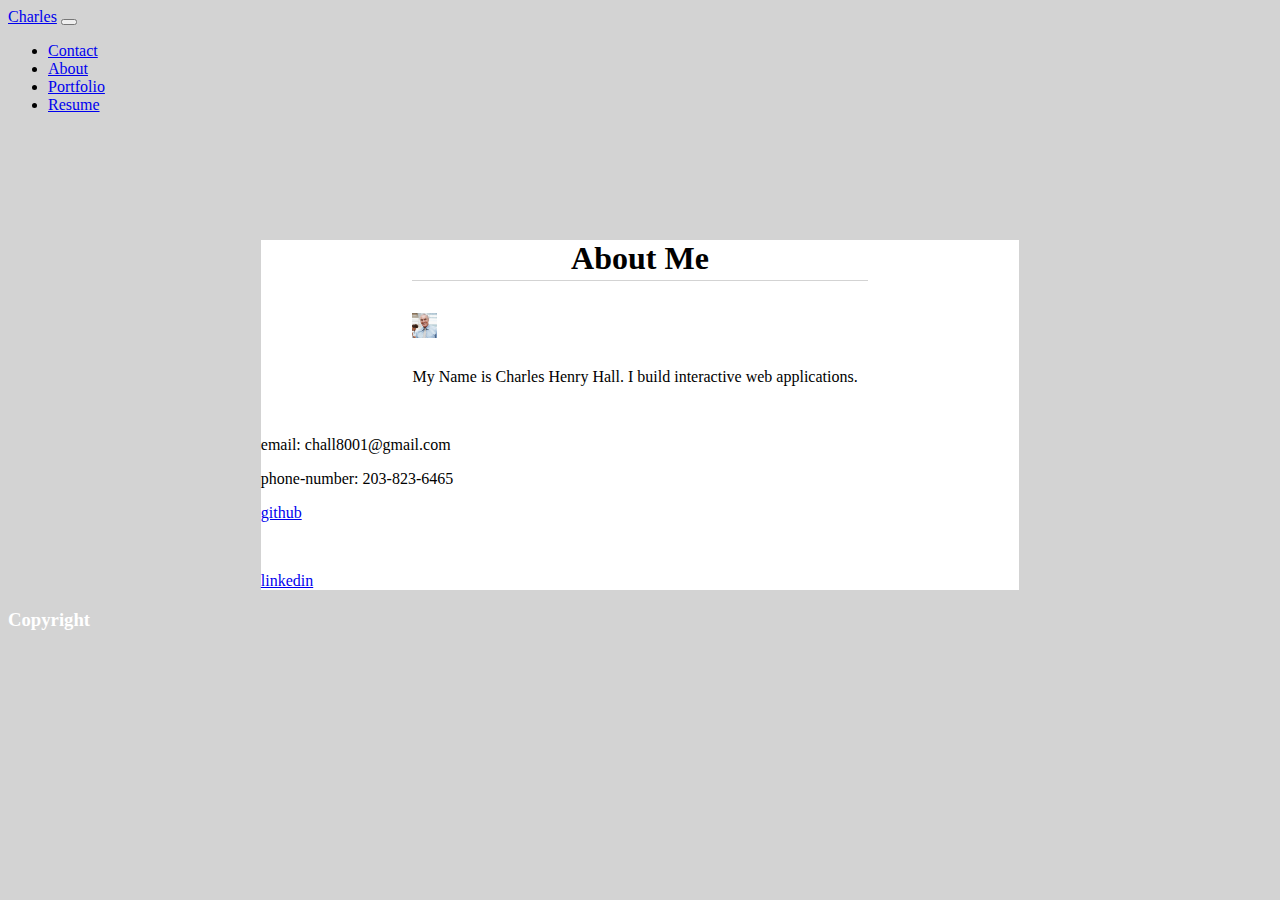
<file: index.html>
<!DOCTYPE html>
<html lang="en">
<head>
    <meta charset="UTF-8">
    <meta name="viewport" content="width=device-width, initial-scale=1.0">
    <link href="https://cdn.jsdelivr.net/npm/bootstrap@5.0.0-beta1/dist/css/bootstrap.min.css" rel="stylesheet" integrity="sha384-giJF6kkoqNQ00vy+HMDP7azOuL0xtbfIcaT9wjKHr8RbDVddVHyTfAAsrekwKmP1" crossorigin="anonymous">
    <link rel="stylesheet" href="style.css">
    <title>Document</title>
</head>
<body>
    <!-- Navbar -->
    <nav class="navbar navbar-expand-lg navbar-light bg-light">
      <class class="container-fluid">
        <a class="navbar-brand" href="#">Charles</a>
       <button class="navbar-toggler" type="button" data-bs-toggle="collapse" data-bs-target="#navbarNav" aria-controls="navbarNav" aria-expanded="false" aria-label="Toggle navigation">
          <span class="navbar-toggler-icon"></span>
        </button>
        <div class="collapse navbar-collapse" id="navbarNav">
          <ul class="navbar-nav">
            <li class="nav-item">
              <a class="nav-link" aria-current="page" href="contact.html">Contact</a>
            </li>
            <li class="nav-item">
              <a class="nav-link active" href="index.html">About</a>
            </li>
            <li class="nav-item">
              <a class="nav-link" href="portfolio.html">Portfolio</a>
            </li>
            <li class="nav-item">
              <a class="nav-link" aria-current="page" href="contact.html">Resume</a>
            </li>
          </ul>
        </div>
      </div>
    </nav>
<!-- About me Section -->
    <main>
    <div class="container">
      <div class="row">
        <div class="column">
          <main><h1 class="contact-header">About Me</h1>
            <div class="row">
              <div class="col-sm-4">
              <img src="agent-3-350x350.jpg">
              </div>
              <div class="col-sm-8">
              <p>My Name is Charles Henry Hall. I build interactive web applications. </p></main>
              <br>
              <p>email: chall8001@gmail.com</p>
              <p>phone-number: 203-823-6465</p>
              <div class="row">
  <div class="col-sm-12"><p><a href="https://github.com/chall8001">github</a></p>
    <br> 
    <p><a href="https://www.linkedin.com/in/charles--hall/">linkedin</a></p>              
</div>
          </div>
          </div>
      </div>
    </div>
    </main>
  
      <!-- footer -->
      <nav class="navbar fixed-bottom navbar-dark bg-dark">
        <div class="container-fluid"><h3 class="copywright">Copyright</h3>
        </div>
      </nav>
      <script src="https://cdn.jsdelivr.net/npm/bootstrap@5.0.0-beta1/dist/js/bootstrap.bundle.min.js" integrity="sha384-ygbV9kiqUc6oa4msXn9868pTtWMgiQaeYH7/t7LECLbyPA2x65Kgf80OJFdroafW" crossorigin="anonymous"></script>
</body>
</html>
</file>
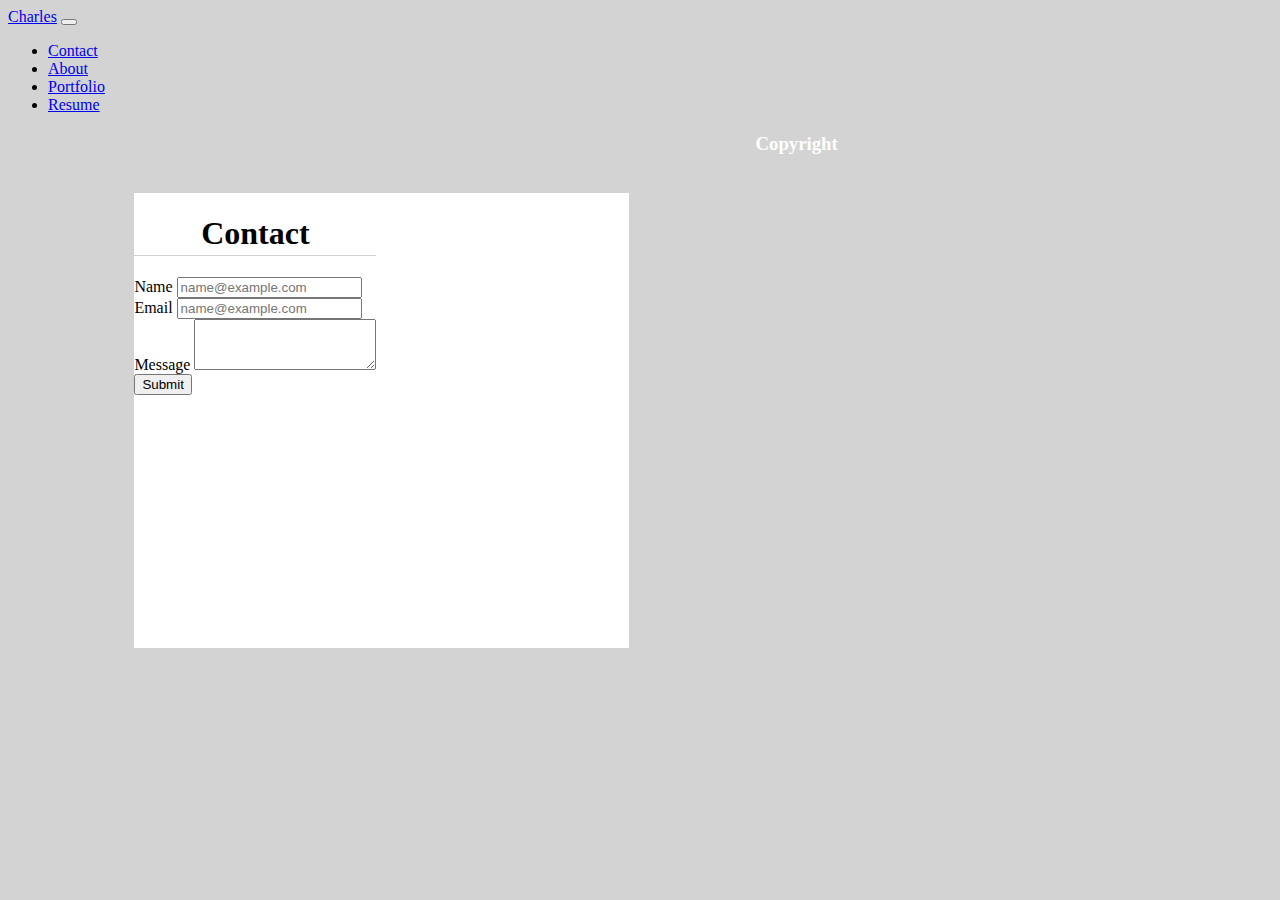
<file: contact.html>
<!DOCTYPE html>
<html lang="en">
<head>
    <meta charset="UTF-8">
    <meta name="viewport" content="width=device-width, initial-scale=1.0">
    <link href="https://cdn.jsdelivr.net/npm/bootstrap@5.0.0-beta1/dist/css/bootstrap.min.css" rel="stylesheet" integrity="sha384-giJF6kkoqNQ00vy+HMDP7azOuL0xtbfIcaT9wjKHr8RbDVddVHyTfAAsrekwKmP1" crossorigin="anonymous">
    <link rel="stylesheet" href="style.css">
    <title>Document</title>
</head>
<body>
   <!-- Navbar -->
   <nav class="navbar navbar-expand-lg navbar-light bg-light">
    <class class="container-fluid">
      <a class="navbar-brand" href="#">Charles</a>
     <button class="navbar-toggler" type="button" data-bs-toggle="collapse" data-bs-target="#navbarNav" aria-controls="navbarNav" aria-expanded="false" aria-label="Toggle navigation">
        <span class="navbar-toggler-icon"></span>
      </button>
      <div class="collapse navbar-collapse" id="navbarNav">
        <ul class="navbar-nav">
          <li class="nav-item">
            <a class="nav-link active" aria-current="page" href="contact.html">Contact</a>
          </li>
          <li class="nav-item">
            <a class="nav-link" href="index.html">About</a>
          </li>
          <li class="nav-item">
            <a class="nav-link" href="portfolio.html">Portfolio</a>
          </li>
          <li class="nav-item">
            <a class="nav-link" aria-current="page" href="resume.html">Resume</a>
          </li>

        </ul>
      </div>
    </div>
  </nav>

      <!-- Form -->
      <section class="contact-section">
        <h1 class="contact-header">Contact</h1>
      <div class="container">
        <div class="row">
          <div class="column">
            <div class="mb-3">
              <label for="exampleFormControlInput1" class="form-label">Name</label>
              <input type="email" class="form-control" id="exampleFormControlInput1" placeholder="name@example.com">
            </div>
            <div class="mb-3">
              <label for="exampleFormControlInput1" class="form-label">Email</label>
              <input type="email" class="form-control" id="exampleFormControlInput1" placeholder="name@example.com">
            </div>
            <div class="mb-3">
              <label for="exampleFormControlTextarea1" class="form-label">Message</label>
              <textarea class="form-control" id="exampleFormControlTextarea1" rows="3"></textarea>
            </div>
            <div class="mb-3">
              <button type="button" class="btn btn-primary btn-lg">Submit</button>
            </div>
          </div>
        </div>
      </div>
    </section>
      

    
      <!-- footer -->
      <nav class="navbar fixed-bottom navbar-dark bg-dark">
        <div class="container-fluid"><h3 class="copywright">Copyright</h3>
        </div>
      </nav>
      <script src="https://cdn.jsdelivr.net/npm/bootstrap@5.0.0-beta1/dist/js/bootstrap.bundle.min.js" integrity="sha384-ygbV9kiqUc6oa4msXn9868pTtWMgiQaeYH7/t7LECLbyPA2x65Kgf80OJFdroafW" crossorigin="anonymous"></script>
</body>
</html>
</file>
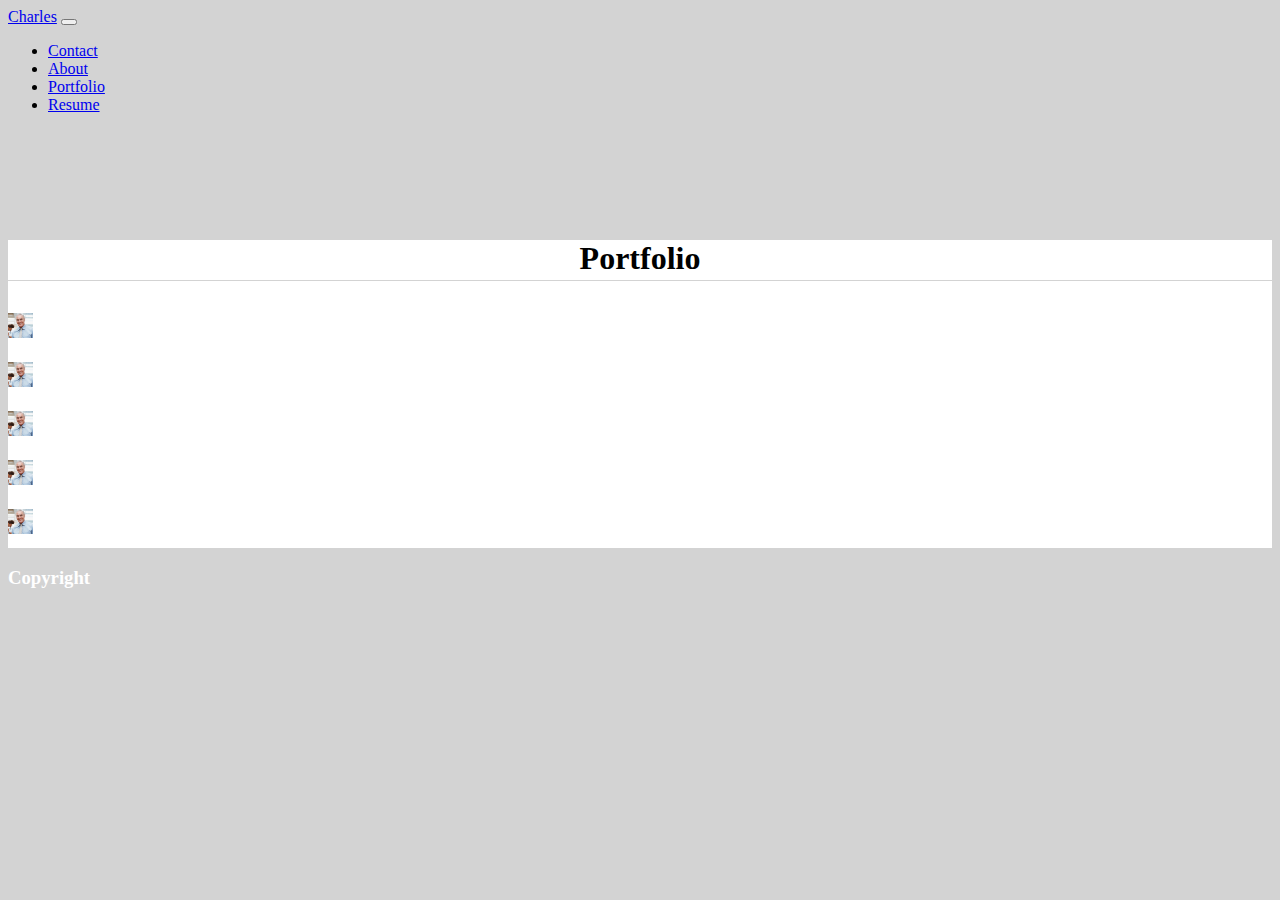
<file: portfolio.html>
<!DOCTYPE html>
<html lang="en">
<head>
    <meta charset="UTF-8">
    <meta name="viewport" content="width=device-width, initial-scale=1.0">
    <link href="https://cdn.jsdelivr.net/npm/bootstrap@5.0.0-beta1/dist/css/bootstrap.min.css" rel="stylesheet" integrity="sha384-giJF6kkoqNQ00vy+HMDP7azOuL0xtbfIcaT9wjKHr8RbDVddVHyTfAAsrekwKmP1" crossorigin="anonymous">
    <link rel="stylesheet" href="style.css"> 
    <title>Document</title>
</head>
<body>
    <!-- Navbar -->
    <nav class="navbar navbar-expand-lg navbar-light bg-light">
      <class class="container-fluid">
        <a class="navbar-brand" href="#">Charles</a>
       <button class="navbar-toggler" type="button" data-bs-toggle="collapse" data-bs-target="#navbarNav" aria-controls="navbarNav" aria-expanded="false" aria-label="Toggle navigation">
          <span class="navbar-toggler-icon"></span>
        </button>
        <div class="collapse navbar-collapse" id="navbarNav">
          <ul class="navbar-nav">
            <li class="nav-item">
              <a class="nav-link" aria-current="page" href="contact.html">Contact</a>
            </li>
            <li class="nav-item">
              <a class="nav-link" href="index.html">About</a>
            </li>
            <li class="nav-item">
              <a class="nav-link active" href="portfolio.html">Portfolio</a>
            </li>
            <li class="nav-item">
              <a class="nav-link" aria-current="page" href="resume.html">Resume</a>
            </li>
          </ul>
        </div>
      </div>
    </nav>
<!-- section of pictures -->
    <section>
      <h1 class="contact-header">Portfolio</h1>
      <div class="container">
        <div class="row">
          <div class="col-lg-12"></div>
          <img src="agent-3-350x350.jpg" class="img-fluid">
          </div>
        </div>
        <div class="container">
          <div class="row">
            <div class="col-lg-12"></div>
            <img src="agent-3-350x350.jpg" class="img-fluid">
            </div>
          </div>
        <div class="container">
            <div class="row">
              <div class="col-lg-12"></div>
              <img src="agent-3-350x350.jpg" class="img-fluid">
              </div>
            </div>
            <div class="container">
              <div class="row">
                <div class="col-lg-12"></div>
                <img src="agent-3-350x350.jpg" class="img-fluid">
                </div>
              </div>
              <div class="container">
                <div class="row">
                  <div class="col-lg-12"></div>
                  <img src="agent-3-350x350.jpg" class="img-fluid">
                  </div>
                </div>
      </div>
    </section>
      
      <!-- footer -->
      <nav class="navbar fixed-bottom navbar-dark bg-dark">
        <div class="container-fluid"><h3 class="copywright">Copyright</h3>
        </div>
      </nav>
      <script src="https://cdn.jsdelivr.net/npm/bootstrap@5.0.0-beta1/dist/js/bootstrap.bundle.min.js" integrity="sha384-ygbV9kiqUc6oa4msXn9868pTtWMgiQaeYH7/t7LECLbyPA2x65Kgf80OJFdroafW" crossorigin="anonymous"></script>
</body>
</html>
</file>
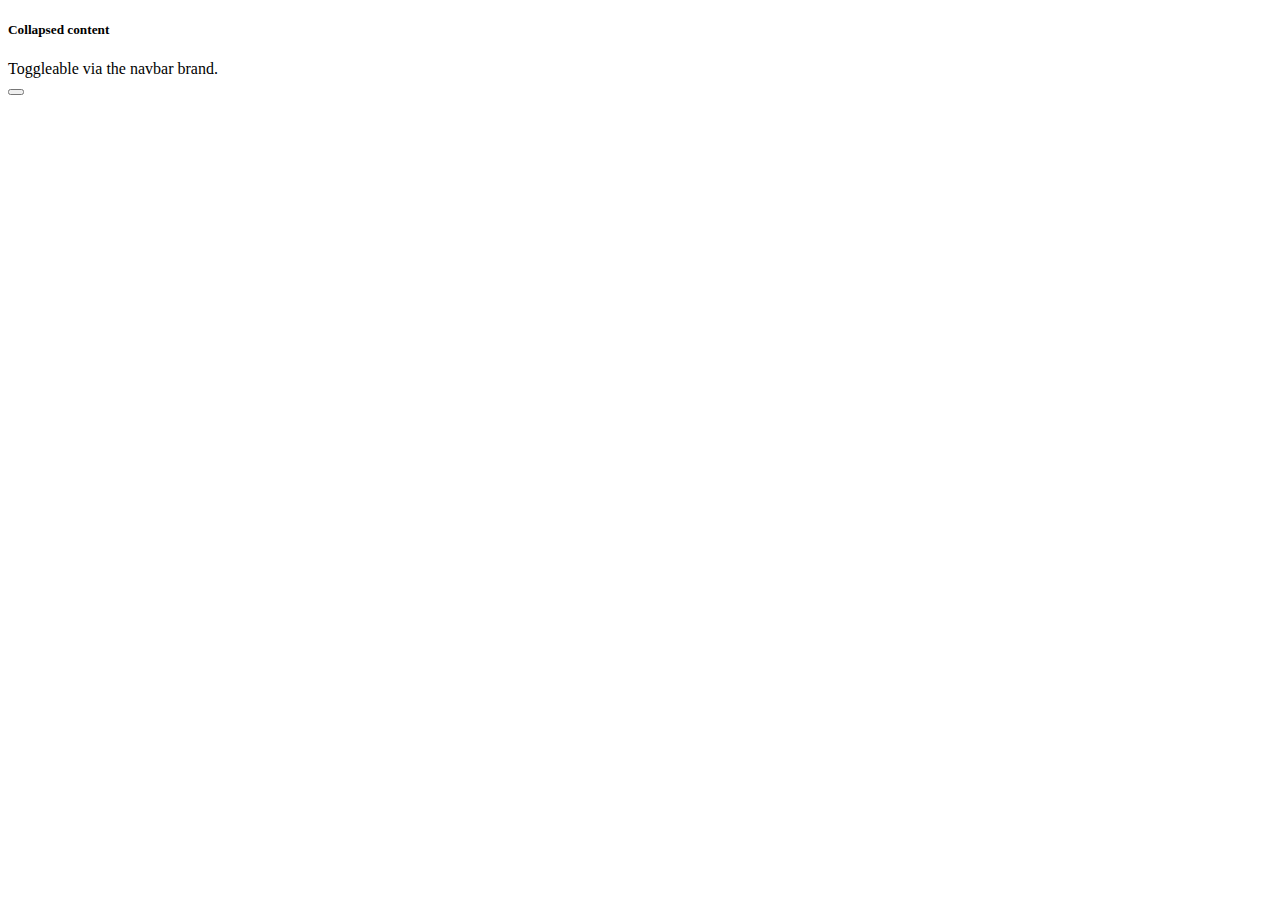
<file: 02-Homework/portfolio.html>
<!DOCTYPE html>
<html lang="en">
<head>
    <meta charset="UTF-8">
    <meta name="viewport" content="width=device-width, initial-scale=1.0">
    <link href="https://cdn.jsdelivr.net/npm/bootstrap@5.0.0-beta1/dist/css/bootstrap.min.css" rel="stylesheet" integrity="sha384-giJF6kkoqNQ00vy+HMDP7azOuL0xtbfIcaT9wjKHr8RbDVddVHyTfAAsrekwKmP1" crossorigin="anonymous">
    <title>Document</title>
</head>
<body>
    <!-- Navbar -->
    <div class="collapse" id="navbarToggleExternalContent">
        <div class="bg-dark p-4">
          <h5 class="text-white h4">Collapsed content</h5>
          <span class="text-muted">Toggleable via the navbar brand.</span>
        </div>
      </div>
      <nav class="navbar navbar-dark bg-dark">
        <div class="container-fluid">
          <button class="navbar-toggler" type="button" data-bs-toggle="collapse" data-bs-target="#navbarToggleExternalContent" aria-controls="navbarToggleExternalContent" aria-expanded="false" aria-label="Toggle navigation">
            <span class="navbar-toggler-icon"></span>
          </button>
        </div>
      </nav>
      
      <!-- footer -->
      <nav class="navbar fixed-bottom navbar-light bg-light">
        <div class="container-fluid">
        </div>
      </nav>
</body>
</html>
</file>
<file: style.css>
body {
  background-color: lightgray;
}

.contact-section {
  background-color: white;
  margin-top: 5%;
  margin-left: 10%;
  margin-right: 10%;
  float: left;
  padding-bottom: 20%;
  padding-right: 20%;
  align-content: center;
}

.navbar-nav {
  margin-left: auto;
}

.contact-header {
  text-align: center;
  border-bottom: 1px solid lightgray;
  padding-bottom: 3px;
}

img {
  margin-top: 10px;
  margin-bottom: 10px;
  margin-right: 20%;
  width: 25px;
  height: 25px;
}

main {
  margin-left: 20%;
  margin-right: 20%;
  background-color: white;
  margin-top: 10%;
}

section {
  margin-top: 10%;
  background-color: white;
}

.copywright {
  color: white;
}

/* media queries  */

@media only screen and (max-width: 400px) {
  body {
    margin-right: 40%;
  }
}
</file>
